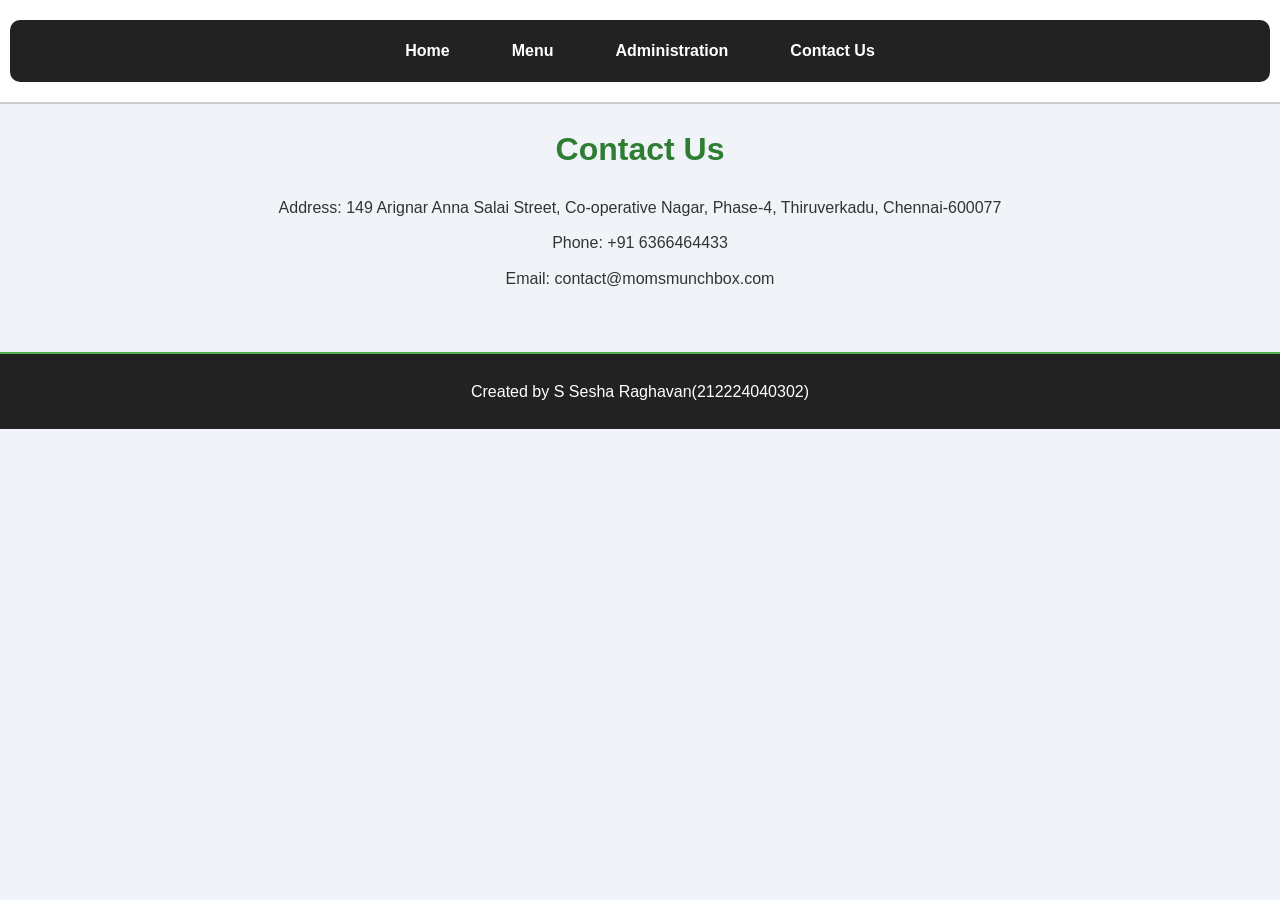
<file: Restaurantapp/static/contact.html>
<!-- contact.html -->
<!DOCTYPE html>
<html lang="en">
<head>
  <meta charset="UTF-8">
  <title>Contact Us - Delish Bites</title>
  <link rel="stylesheet" href="style.css">
</head>
<body>
  <header>
    <nav>
      <ul>
        <li><a href="index.html">Home</a></li>
        <li><a href="menu.html">Menu</a></li>
        <li><a href="admin.html">Administration</a></li>
        <li><a href="contact.html">Contact Us</a></li>
      </ul>
    </nav>
  </header>
  <main>
    <h1>Contact Us</h1>
    <p>Address: 149 Arignar Anna Salai Street, Co-operative Nagar, Phase-4, Thiruverkadu, Chennai-600077</p>
    <p>Phone: +91 6366464433</p>
    <p>Email: contact@momsmunchbox.com</p>
  </main>
  <footer>
    <p>Created by S Sesha Raghavan(212224040302)</p>
  </footer>
</body>
</html>
</file>
<file: Restaurantapp/static/style.css>
/* style.css */

/* Reset and global styles */
* {
  box-sizing: border-box;
  margin: 0;
  padding: 0;
  font-family: 'Segoe UI', sans-serif;
}

body {
  background-color: #f0f4f8;
  color: #333;
  line-height: 1.6;
}

.background {
  background: url('images/background.jpg') no-repeat center center fixed;
  background-size: cover;
  color: #fff;
}

/* Header and navigation */
header {
  background-color: #fff;
  border-bottom: 2px solid #ccc;
  padding: 20px 10px;
  text-align: center;
}

header img.banner {
  width: 100%;
  max-height: 200px;
  object-fit: cover;
  border-radius: 8px;
  margin-bottom: 15px;
}

nav ul {
  list-style: none;
  display: flex;
  justify-content: center;
  gap: 30px;
  padding: 10px 0;
  background-color: #222;
  border-radius: 10px;
}

nav ul li a {
  color: #fff;
  text-decoration: none;
  font-weight: bold;
  padding: 8px 16px;
  display: block;
}

nav ul li a:hover {
  background-color: #4CAF50;
  border-radius: 5px;
}

/* Main content */
main {
  padding: 20px;
}

h1, h2 {
  color: #2e7d32;
  text-align: center;
  margin-bottom: 20px;
}

p {
  margin: 10px 0;
  text-align: center;
}

/* Menu grid */
.menu-grid {
  display: grid;
  grid-template-columns: repeat(auto-fit, minmax(150px, 1fr));
  gap: 20px;
  padding: 20px;
  margin-top: 20px;
}

.menu-item {
  background-color: #fff;
  padding: 15px;
  border: 1px solid #ddd;
  border-radius: 8px;
  text-align: center;
  font-weight: bold;
  color: #444;
  box-shadow: 0 2px 5px rgba(0,0,0,0.1);
}

/* Team section */
.team-grid {
  display: grid;
  grid-template-columns: repeat(auto-fit, minmax(180px, 1fr));
  gap: 20px;
  padding: 20px;
}

.team-member {
  background-color: rgba(255, 255, 255, 0.9);
  border-radius: 10px;
  padding: 15px;
  text-align: center;
  box-shadow: 0 4px 8px rgba(0,0,0,0.2);
  transition: transform 0.3s ease;
}

.team-member:hover {
  transform: translateY(-5px);
}

.team-member img {
  width: 100%;
  height: 180px;
  object-fit: cover;
  border-radius: 8px;
  margin-bottom: 10px;
}

/* Footer */
footer {
  background-color: #222;
  color: #fff;
  text-align: center;
  padding: 15px;
  margin-top: 30px;
  border-top: 2px solid #4CAF50;
}
</file>
